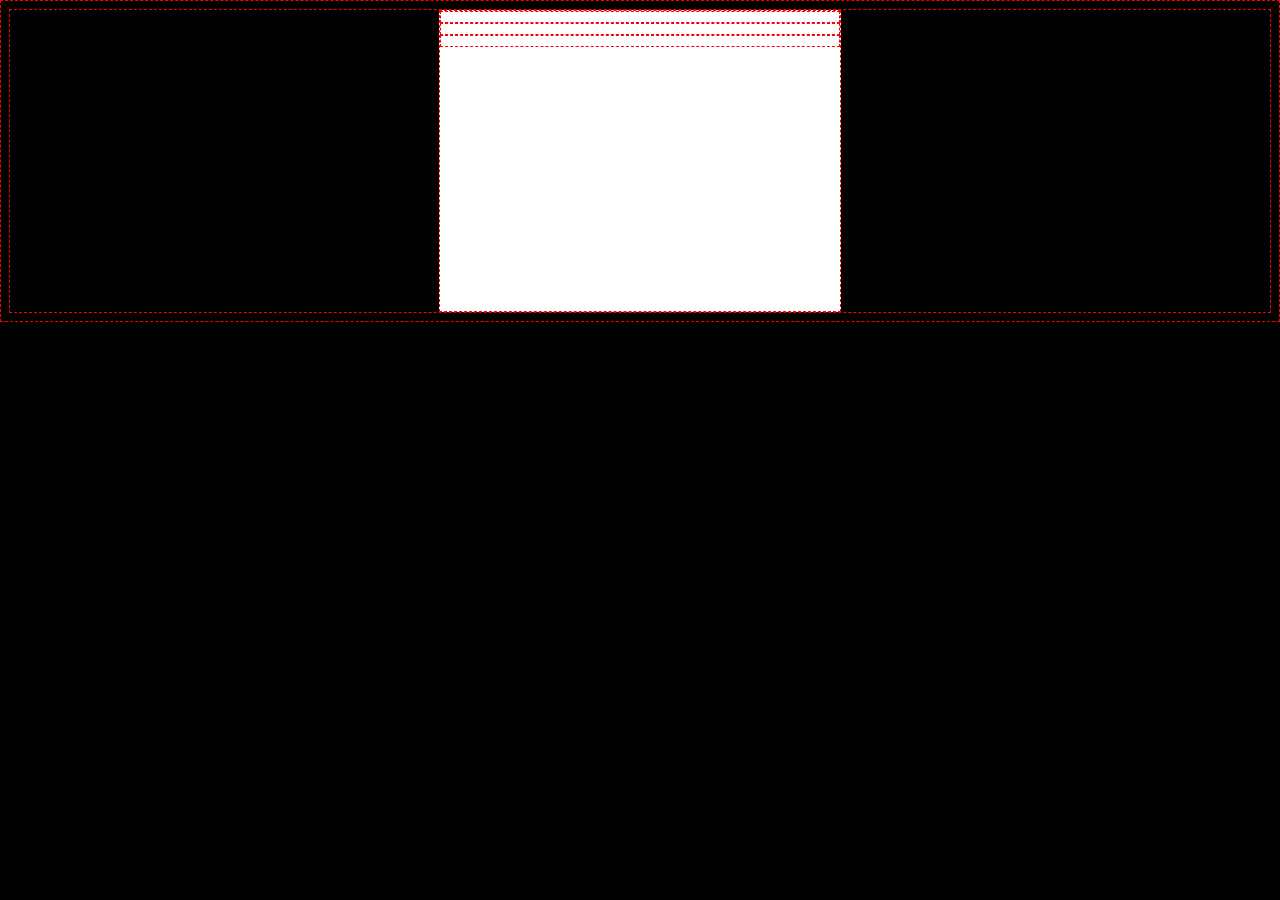
<file: .learn/resets/11.1-header-content/index.html>
<!DOCTYPE html>
<html lang="en">
<head>
    <meta charset="UTF-8">
    <meta name="viewport" content="width=device-width, initial-scale=1.0">
    <link rel="stylesheet" href="styles.css">
    <title>Document</title>
</head>
<body>
    <div class="postcard">
        <div class="postcard-header">

        </div>
        <div class="postcard-body">

        </div>
        <div class="postcard-footer">
            
        </div>
    </div>
</body>
</html>
</file>
<file: .learn/resets/11.1-header-content/styles.css>
body{
    background: black;
}
*{
    border: 1px dashed red;
    min-height: 10px;
}
.postcard{
    background: white;
    width: 400px;
    height: 300px;
    margin: auto;
}
</file>
